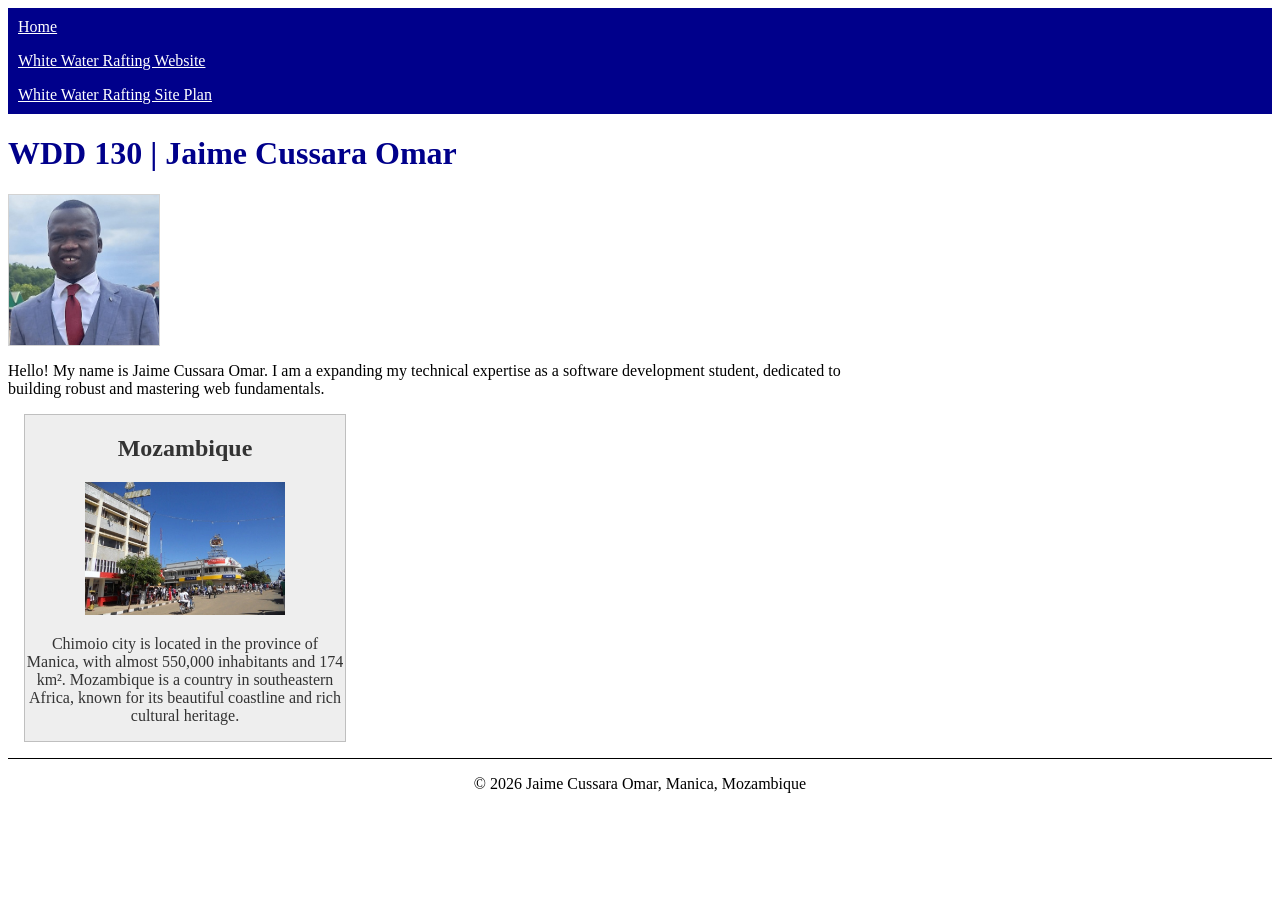
<file: index.html>
<!DOCTYPE html>
<html lang="en">

<head>
    <meta charset="UTF-8">
    <meta name="viewport" content="width=device-width, initial-scale=1.0">
    <title>  Jaime Cussara Omar | WDD 130 </title>
    <meta name="description" content="Jaime Cussara Omars BYU-Idaho course homepage">
    <meta name="author" content="Jaime Cussara Omar">

    <link rel="stylesheet" href="week02/styles/basic.css">
</head>
<body>
    <header>
        <nav>
            <a href="#">Home</a>
            <a href="wwr/">White Water Rafting Website</a>
            <a href="wwr/site-plan-rafting.html">White Water Rafting Site Plan</a>
        </nav>
    </header>
    <main>
        <h1> WDD 130 | Jaime Cussara Omar</h1>
        <img src="week01/images/profile.jpg2.jpg" alt="Jaime Cussara Omar" width="200">
        <p>Hello! My name is Jaime Cussara Omar. I am a expanding my technical expertise as a software development student, dedicated to building robust and mastering web fundamentals.</p>
    </main>
    <aside>
        <h2>Mozambique</h2>
        <img src="week01/images/mozambique-chimoio.jpg" alt="Mozambique, Chimoio">
        <p> Chimoio city is located in the province of Manica, with almost 550,000 inhabitants and 174 km². Mozambique is a country in southeastern Africa, known for its beautiful coastline and rich cultural heritage.</p>
    </aside>
    <footer>





        
    
        





<p>&copy; 2026 Jaime Cussara Omar, Manica, Mozambique</p>
    </footer>






</body>

</html>
</file>
<file: week02/styles/basic.css>
main{ 
    max-width: 840px;
}

nav {
    background-color: darkblue;
    padding: 2px;
    
}
 h1{
    color: darkblue;
 }

nav a {
    color: white;
    display: block;
    padding: 8px;
}
aside{
    width: 20rem;
    margin: 1rem;
    border: 1px solid rgb(0,0,0,0.2);
    background-color: #eee;
    color:#333;
    text-align: center;

}
aside img {
    width: 200px;
    height: auto;
    margin-left: auto;
    margin-right: auto;

}
main img {
    width: 150px;
    height: auto;
    display:block;
    border: 1px solid lightgray;
    
    
}
p {
    padding: 0;

}
footer {
    margin-top: 15px;
    border-top: 1px solid #000;
    text-align: center;
}
</file>
